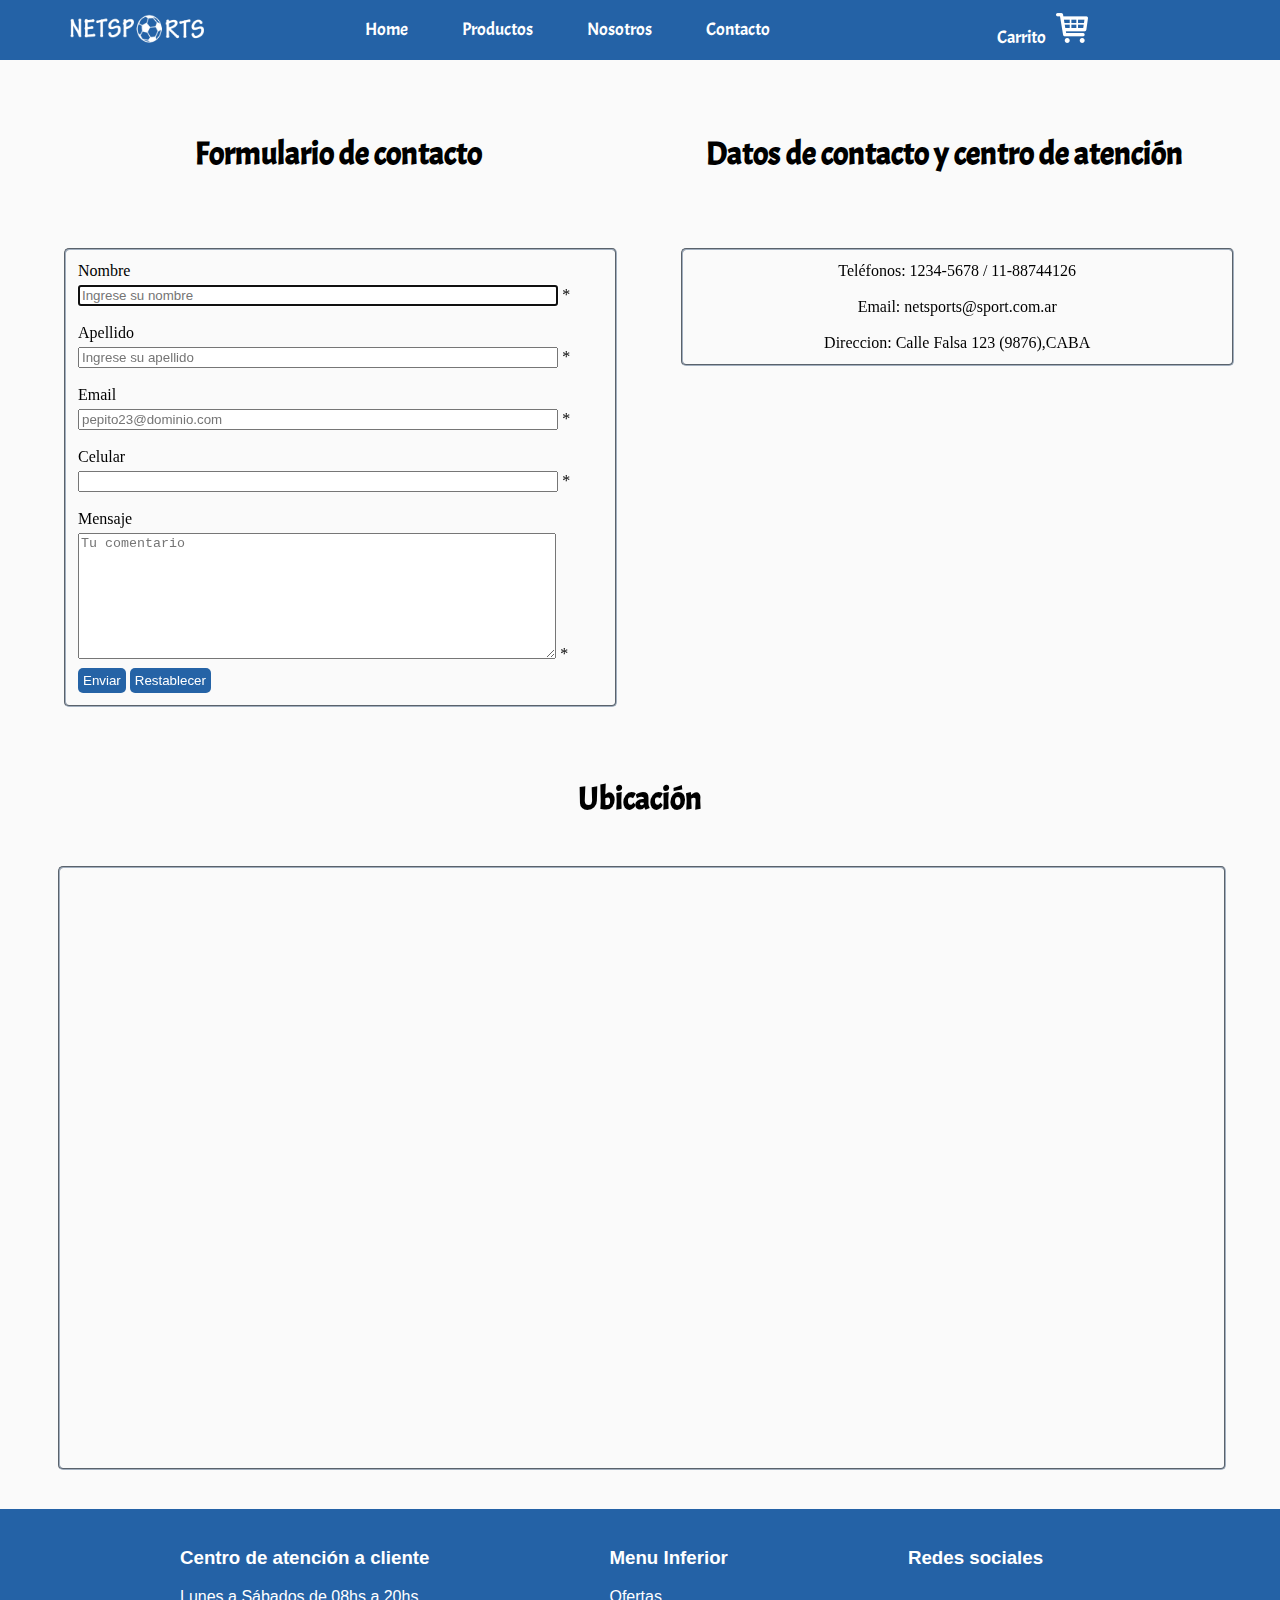
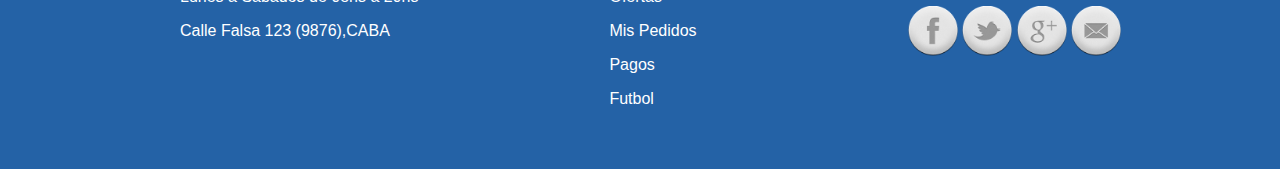
<file: tp1-pw1/contacto.html>
<!DOCTYPE html>
<html>
  <head>
    <meta charset="utf-8">
    <link rel="stylesheet" href="css/styles.css">
    <link href="https://fonts.googleapis.com/css?family=Wendy+One" rel="stylesheet">
    <link href="https://fonts.googleapis.com/css?family=Acme" rel="stylesheet">
    <title></title>
  </head>
  <body>
    <header>
      <div class="header">
        <div class="header-content">
          <a href="index.html"><img src="img/netsports-logo-final.png" alt="netsports-logo" class="logo"></a>
          <ul class="main-menu">
            <li class="menu-item"><a href="index.html" class="item"><span class="back-menu">Home</span></a></li>
            <li class="menu-item"><a href="#" class="item"><span class="back-menu">Productos</span></a></li>
            <li class="menu-item"><a href="#" class="item"><span class="back-menu">Nosotros</span></a></li>
            <li class="menu-item"><a href="#" class="item"><span class="back-menu">Contacto</span></a></li>
          </ul>
          <div class="cart-container">
          <a href="checkout.html"><img src="img/carrito.png" alt="carrito" class="carrito-img"></a>
            <p class="carro-txt">Carrito</p>
          </div>
        </div>
      </div>
    </header>
    <div>
      <div class="divtitle" ><h1>Formulario de contacto</h1></div>
      <div class="divtitle"><h1>Datos de contacto y centro de atención</h1></div>
      <section class="formulario">
        <form class="divcontact" action="index.html" method="post">
          Nombre <br> <input type="text" placeholder="Ingrese su nombre" pattern="[a-z]{1-30}" autofocus required> *<br><br>
          Apellido <br> <input type="text" name="Apellido" placeholder="Ingrese su apellido" pattern="[a-z]{1-30}" required> *<br> <br>
          Email <br> <input type="email" name="email" placeholder="pepito23@dominio.com"> *<br><br>
          Celular <br> <input type="tel" name="Teléfono" pattern="[0-9]{10}" maxlength="10"> *<br> <br>
          Mensaje <br> <textarea name="Comentarios" rows="8" cols="60" placeholder="Tu comentario" required></textarea> *<br>
          <input class="botones" type="submit" name="" value="Enviar"> <input class="botones" type="reset" name="Restablecer" value="Restablecer">
        </form>
      </section>
      <div class="divcontact" id="datos">Teléfonos: 1234-5678 / 11-88744126 <br> <br>Email: netsports@sport.com.ar <br> <br> Direccion: Calle Falsa 123 (9876),CABA</div>
      <div class="divtitlemap"><h1>Ubicación</h1></div>
      <div class="divmap"><iframe src="https://www.google.com/maps/embed?pb=!1m18!1m12!1m3!1d689.8209591295749!2d-58.562521383705466!3d-34.67086330889589!2m3!1f0!2f0!3f0!3m2!1i1024!2i768!4f13.1!3m3!1m2!1s0x0%3A0x2f8e8c6c28974821!2sUNLaM!5e0!3m2!1ses!2ses!4v1506461745106" allowfullscreen></iframe></div>
    </div>

    <footer>
        <div class="divfooter">
          <h3 class="footer-title">Centro de atención a cliente</h3><p>Lunes a Sábados de 08hs a 20hs</p> <p>Calle Falsa 123 (9876),CABA</p></div>
        <div class="divfooter">
          <h3 class="footer-title">Menu Inferior</h3><p>Ofertas</p><p>Mis Pedidos</p><p>Pagos</p><p>Futbol</p>
        </div>
        <div class="divfooter">
          <h3 class="footer-title">Redes sociales</h3><br>
          <a href="http://www.facebook.com" target="_blank"><img class="iconos"name="Seguinos en facebook" src="img\facebook.png"></a>
          <a href="http://www.twitter.com" target="_blank"><img class="iconos"name="Seguinos en twitter" src="img\twitter.png"></a>
          <a href="http://www.google.com" target="_blank"><img class="iconos"name="Seguinos en google plus" src="img\googleplus.png"></a>
          <a href="http://www.gmail.com" target="_blank"><img class="iconos"name="Seguinos por mail" src="img\mail.png"></a>
        </div>
        <div class="divfooter" id="derechos">
          <h6>Nuestros datos &copy; 2017 NetSports Argentina <br> Dirección General de Defensa y Protección al consumidor: Para consultas y/o denuncias ingrese aquí</h6>
        </div>
      </footer>
  </body>
</html>
</file>
<file: tp1-pw1/css/styles.css>
body{
  margin:0;
  background-color: #fafafa;
}

h1{
  text-align: center;
  font-family: 'Acme', sans-serif;
}

.lorem{
  margin-top: 200px;
}

.main-menu{
  width: auto;
  margin: 0;
  list-style: none;
  float: left;
  margin-left: 10%;
}

.menu-item{
  color: #ffffff;
  padding: 10px;
  float: left;
  margin-right: 24px;
  /*margin-top: 8px;*/
  font-weight: 400;
  /*font-family: 'Wendy One', sans-serif;*/
  font-family: 'Acme', sans-serif;
  font-size: 18px;
}

.item{
  text-decoration: none;
  color: #ffffff;
}

.back-menu:hover{
  /*width: auto;*/
  border-radius: 5px;
  background-color: #000000;
  /*padding: 5px;*/
}

.carrito-img:hover{
  border-radius: 5px;
  background-color: #000000;
  padding: 4px;
}

.header{
  position: fixed;
  z-index: 1000;
  top: 0;
  max-width: 100%;
  width: 100%;
  height: 60px;
  background-color: #2462A6;
  margin-bottom: 80px;
}

.header-content{
  width: 80%;
  margin-left: 5%;
  text-align: center;
  margin-top: 8px;
}


.logo{
  width: 14%;
  float: left;
  margin-top: 6px;
}

.carrito-img{
  float: right;
  width:32px;
  margin-top: 4px;
  margin-left: 10px;
}

.carro-txt{
  float: right;
  color: #ffffff;
  font-family: 'Acme', sans-serif;
  font-size: 18px;
}

.cart-container{
  overflow: hidden;
}

.banner{
  width: 100%;
  margin-top: 4%;
}

.img-banner{
  width: 100%;
}

/*Container*/
.container{
  width: 100%;
}

.product-column{
  width: 23%;
  margin-left: 7.75%;
  border: 2px solid #fafafa;
  float: left;
  margin-bottom: 3%;
}

.product-name{
  height: 30px;
  background-color: #2462A6;
  color: #ffffff;
  text-align: center;
  font-weight: 900;
  font-size: 18px;
  font-family: 'Acme', sans-serif;

}

.precio{
  text-align: center;
  font-weight: 900;
  font-family: 'Acme', sans-serif;
}

.line-title{
  background:#FAFAFA;
  padding:0 10px;
}

.line{
  width: 100%;
  text-align: center;
  border-bottom: 1px solid #000;
  line-height: 0.1em;
  margin: 10px 0 20px;
}

.title-line-container{
  margin-right: 10%;
  margin-left: 10%;
}

/*Footer*/

.img-product{
  width: 100%;
  margin: 0 auto;
}

footer
{
  background-color: #2462A6;
  color: #ffffff;
  width: 100%;
  /*position: absolute;*/
  height:260px;
  bottom: 0;
  font-family: sans-serif;
  overflow: hidden;
}

.footer-title{
  font-weight: bold;
}

.divfooter
{
  margin-top: 20px;
  margin-left: 180px;
  right: 50%;
  float: left;
  /*border-right-color: #ffffff ;
  border-right-style:inset;
  padding-right: 145px;*/
}

.iconos
{
  width: 50px;
}

.divfooter#derechos
{
  float: right;
  margin-right: 20px;
  text-align: right;
}

/*Contacto*/

#datos
{
  text-align: center;
}
input,textarea
{
  width: 90%;
  margin-top: 5px;
}
input.botones
{
  width: auto;
  background-color: #2563A6;
  color: #ffffff;
  border: 5px #000000;
  border-radius: 5px;
  padding: 5px;
}
.divcontact
{
  margin-top: 20px;
  margin-bottom: 50px;
  width: 41%;
  float: left;
  border: 2px #A2AFBF;
  border-style: groove;
  border-radius: 5px;
  margin-left: 5%;
  padding: 12px;
}
.divtitle
{
  margin-top: 100px;
  margin-bottom: 20px;
  text-align: center;
  width: 40%;
  float: left;
  margin-left: 70px;
  padding: 12px;
}
iframe
{
  width: 100%;
  height: 600px;
  border: 2px #A2AFBF;
  border-style: groove;
  border-radius: 5px;
}
.divmap
{
  width: 91%;
  margin: 0 auto;
  margin-bottom: 35px;
}
.divtitlemap
{
  width: 100%;
  float: left;
  text-align: center;
  margin-bottom: 25px;
}

/*Checkout*/

table
{
  margin-top: 100px;
  margin: 0 auto;
  border: 1px #A2AFBF;
  margin-bottom: 20px;
  font-family: 'Wendy+One',sans-serif;
  border-collapse: collapse;
}
.table
{
  width: 100%;
  margin-top: 100px;
}
th
{
  width:150px;
  background-color: #2462A6;
  color: #ffffff;
}
th#desc
{
  width: 600px;
}
span#desc
{
  float: left;
}
span
{
  padding: 5px;
}
.finalizarcompra
{
  font-family: 'Wendy+One',sans-serif;
  width: 79%;
  margin: 0 auto;
}
td
{
  text-align: center;
  font-family: 'Wendy+One',sans-serif;
}
button
{
  background-color: #2462A6;
  color: #ffffff;
  border: 5px #000000;
  border-radius: 5px;
  padding: 7px;
  height: 50px;
}
.buttons
{
  width: 32%;
  float: right;
  margin-bottom: 30px;
}

/*Product description*/

.description-container{
  width: 100%;
  margin-top: 100px;
}

.description-column-image{
  width:33.333333333%;
  float: left;
  margin-left: 7%;
}

.description-column{
  width:33.333333333%;
  float: left;
  margin-left: 7%;
  text-align: left;
}

.divisor{
  height: 3px;
  background-color: rgba(0,0,0,0.1);
  width: 7%;

}

.description-title{
  text-align: left;
}

.description-price{
  font-weight: 900;
  font-family: 'Acme', sans-serif;
  font-size: 24px;
}

.description-price p{
  font-size: 16px;
}

.price{
  font-size: 28px;
}

.cantidad{
  width: 5%;
}

.cantidad-txt{
  font-size: 16px;
  padding: 0px;
  color: #898787;
}

.description-text{
  color: #898787;
  padding: 0px;
  font-size: 16px;
}

.title-line-description{
  margin-right: 10%;
  margin-left: 10%;
  clear: both;
}

.comprar{
  vertical-align: -webkit-baseline-middle;
}

.fa-comprar{
  vertical-align: -webkit-baseline-middle;
}

.relacionados{
  width: 15%;
}

.relacionados-txt{
  font-size: 16px;
}
</file>
